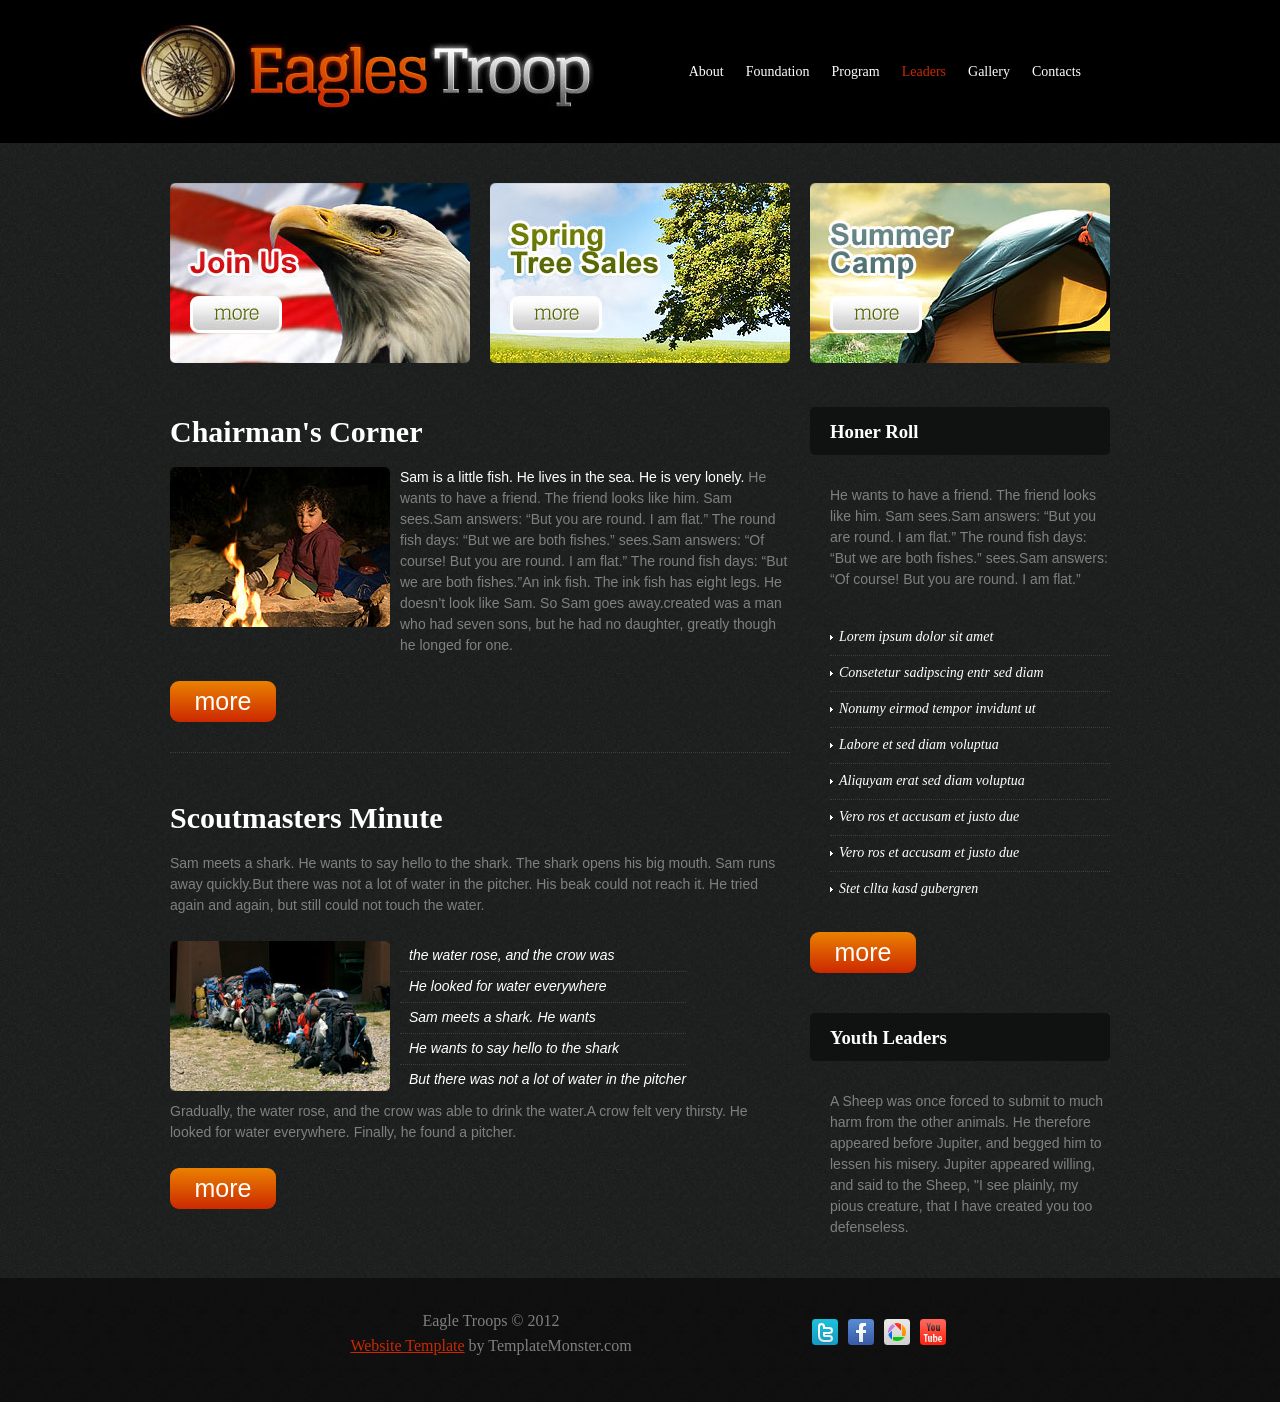
<file: leaders.html>
<!DOCTYPE html>
<html lang="en">
<head>
	<meta charset="UTF-8">
	<title>Leaders</title>
	<link rel="stylesheet" href="style/public.css">
	<link rel="stylesheet" href="style/leaders.css">
</head>
<body>
	<div id="header">
		<div id="header-inner">		
			<div id="top">
				<div id="logo">
					<a href="#"><img src="images/logo_07.jpg" alt=""></a>
				</div>
				<div id="nav">
					<ul>
						<li><a href="index.html">About</a></li>
						<li><a href="#">Foundation</a></li>
						<li><a href="program.html">Program</a></li>
						<li><a href="#" class="highlight">Leaders</a></li>
						<li><a href="#">Gallery</a></li>
						<li><a href="#">Contacts</a></li>
					</ul>
				</div>
			</div>		
			
		</div>		
		
	</div>
	<div id="main">
		<div id="main-inner">
			<div id="main-top">
				<div id="pic1">
					<img src="images/main-pic_06.jpg" alt="">
				</div>
				<div id="pic2">
					<img src="images/main-pic_08.jpg" alt="">
				</div>
				<div id="pic3">
					<img src="images/main-pic_10.jpg" alt="">
				</div>
			</div>
			<div id="content">
				<div id="content1">
					<h3>Chairman's Corner</h3>										
						
					<div class="txt">
						<p><img src="images/leaders-content1_06.jpg" alt=""><span>Sam is a little fish. He lives in the sea. He is very lonely.</span> He wants to have a friend. The friend looks like him. Sam sees.Sam answers: “But you are round. I am flat.” The round fish days: “But we are both fishes.” sees.Sam answers: “Of course! But you are round. I am flat.” The round fish days: “But we are both fishes.”An ink fish. The ink fish has eight legs. He doesn’t look like Sam. So Sam goes away.created was a man who had seven sons, but he had no daughter, greatly though he longed for one.</p>						
						
					</div>
					<a href="#"  class="more">more</a>
				</div>
				<div id="content2">
					<h3>Scoutmasters Minute</h3>
					<p><span>Sam meets a shark. He wants to say hello to the shark.</span> The shark opens his big mouth. Sam runs away quickly.But there was not a lot of water in the pitcher. His beak could not reach it. He tried again and again, but still could not touch the water.
					</p>					
						
					<div class="txt">	
						<div id="content2-mid">
							<img src="images/leaders-content2_11.jpg" alt="">
							<ul>
								<li><a href="#">the water rose, and the crow was</a></li>
								<li><a href="#">He looked for water everywhere</a></li>
								<li><a href="#">Sam meets a shark. He wants</a></li>
								<li><a href="#">He wants to say hello to the shark</a></li>
								<li class="border-last"><a href="#">But there was not a lot of water in the pitcher</a></li>
							</ul>
													
						</div>						
						<p>Gradually, the water rose, and the crow was able to drink the water.A crow felt very thirsty. He looked for water everywhere. Finally, he found a pitcher.</p>
						<a href="#" class="more">more</a> 								
					
					</div>
					
				</div>
			</div>
			<div id="sidebar">
				<div id="sidebar-top">
					
					<h3>Honer Roll</h3>
					
					<p>He wants to have a friend. The friend looks like him. Sam sees.Sam answers: “But you are round. I am flat.” The round fish days: “But we are both fishes.” sees.Sam answers: “Of course! But you are round. I am flat.”</p>
					<ul>
						<li><a href="#">Lorem ipsum dolor sit amet</a></li>
						<li><a href="#">Consetetur sadipscing entr sed diam</a></li>
						<li><a href="#">Nonumy eirmod tempor invidunt ut</a></li>
						<li><a href="#">Labore et sed diam voluptua</a></li>
						<li><a href="#">Aliquyam erat sed diam voluptua</a></li>
						<li><a href="#">Vero ros et accusam et justo due</a></li>
						<li><a href="#">Vero ros et accusam et justo due</a></li>
						<li class="border-last"><a href="#">Stet cllta kasd gubergren</a></li>		
					</ul>
					<a href="#"  class="more">more</a>
				</div>
				<div id="sidebar-btm">
					
					<h3>Youth Leaders</h3>
					<p>A Sheep was once forced to submit to much harm from the other animals. He therefore appeared before Jupiter, and begged him to lessen his misery. Jupiter appeared willing, and said to the Sheep, "I see plainly, my pious creature, that I have created you too defenseless.</p>
					
				</div>
			
			</div>
			
		</div>
	</div>
	<div id="footer">
		<div id="footer-inner">
			<div id="copyright">
				<p class="p1">Eagle Troops © 2012</p>
				<p><a href="#">Website Template</a> by TemplateMonster.com</p>
			</div>
			<div id="sitemap">
				<a href="#"><img src="images/twitter-icon_170.gif" alt=""></a>
				<a href="#"><img src="images/facebook-icon_168.gif" alt=""></a>
				<a href="#"><img src="images/chrome-icon_172.gif" alt=""></a>
				<a href="#"><img src="images/youtobe-icon_174.gif" alt=""></a>
			</div>
		</div>
	</div>
	
</body>
</html>
</file>
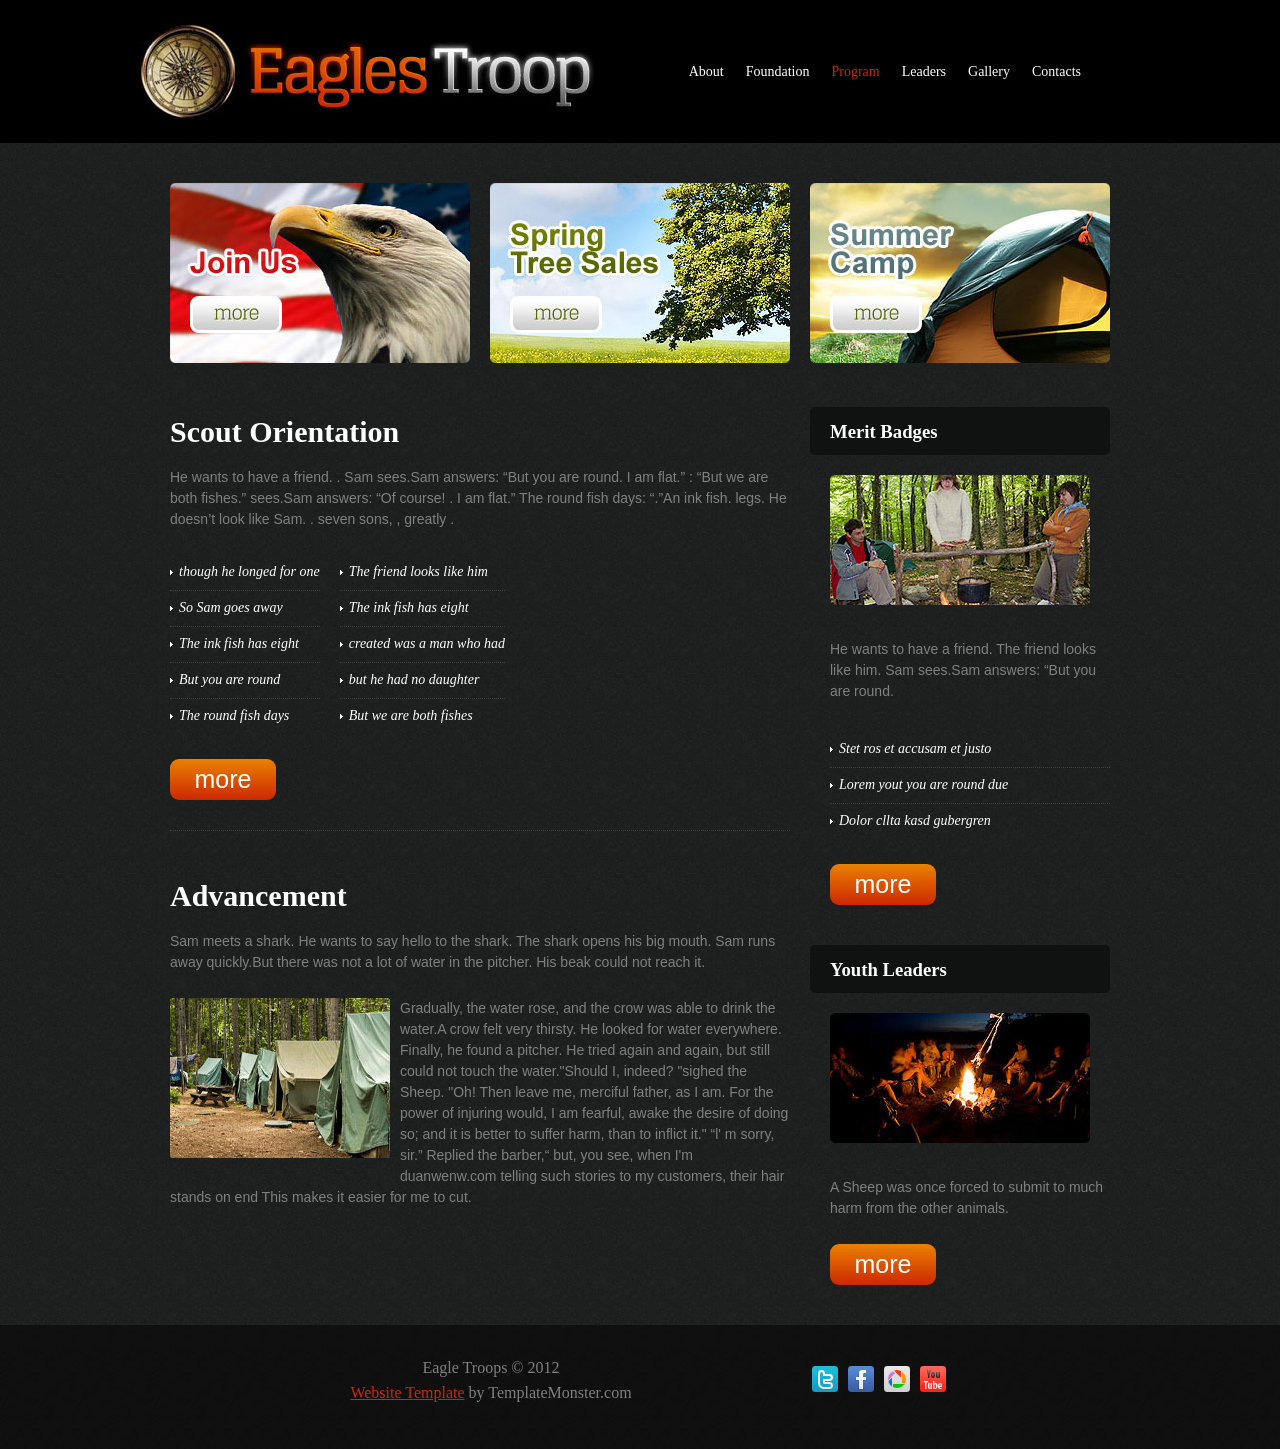
<file: program.html>
<!DOCTYPE html>
<html lang="en">
<head>
	<meta charset="UTF-8">
	<title>Program</title>
	<link rel="stylesheet" href="style/public.css">
	<link rel="stylesheet" href="style/program.css">
</head>
<body>
	<div id="header">
		<div id="header-inner">		
			<div id="top">
				<div id="logo">
					<a href="#"><img src="images/logo_07.jpg" alt=""></a>
				</div>
				<div id="nav">
					<ul>
						<li><a href="index.html">About</a></li>
						<li><a href="#">Foundation</a></li>
						<li><a href="#" class="highlight">Program</a></li>
						<li><a href="leaders.html">Leaders</a></li>
						<li><a href="#">Gallery</a></li>
						<li><a href="#">Contacts</a></li>
					</ul>
				</div>
			</div>		
			
		</div>		
		
	</div>
	<div id="main">
		<div id="main-inner">
			<div id="main-top">
				<div id="pic1">
					<img src="images/main-pic_06.jpg" alt="">
				</div>
				<div id="pic2">
					<img src="images/main-pic_08.jpg" alt="">
				</div>
				<div id="pic3">
					<img src="images/main-pic_10.jpg" alt="">
				</div>
			</div>
			<div id="content">
				<div id="content1">
					<h3>Scout Orientation</h3>										
						
					
						<p>He wants to have a friend. . Sam sees.Sam answers: “But you are round. I am flat.” : “But we are both fishes.” sees.Sam answers: “Of course! . I am flat.” The round fish days: “.”An ink fish.  legs. He doesn’t look like Sam. . seven sons, , greatly .</p>
						<div class="txt">
							<ul>
								<li><a href="#">though he longed for one</a></li>
								<li><a href="#">So Sam goes away</a></li>
								<li><a href="#">The ink fish has eight</a></li>
								<li><a href="#">But you are round</a></li>
								<li class="li-last"><a href="#">The round fish days</a></li>
							</ul>
							<ul class="ul-last">
								<li><a href="#">The friend looks like him</a></li>
								<li><a href="#">The ink fish has eight</a></li>
								<li><a href="#">created was a man who had</a></li>
								<li><a href="#">but he had no daughter</a></li>
								<li class="li-last"><a href="#">But we are both fishes</a></li>
							</ul>
						</div>
						<a href="#"  class="more">more</a>
						
					
					
				</div>
				<div id="content2">
					<h3>Advancement</h3>
					<p><span>Sam meets a shark. He wants to say hello to the shark.</span> The shark opens his big mouth. Sam runs away quickly.But there was not a lot of water in the pitcher. His beak could not reach it.
					</p>					
						
					<div class="txt">	
						
							<img src="images/program-main-btm_03.jpg" alt="">					
							<p>Gradually, the water rose, and the crow was able to drink the water.A crow felt very thirsty. He looked for water everywhere. Finally, he found a pitcher. He tried again and again, but still could not touch the water."Should I, indeed? "sighed the Sheep. "Oh! Then leave me, merciful father, as I am. For the power of injuring would, I am fearful, awake the desire of doing so; and it is better to suffer harm, than to inflict it." “l' m sorry, sir.” Replied the barber,“ but, you see, when I'm duanwenw.com  telling such stories to my customers, their hair stands on end This makes it easier for me to cut.
							</p>															
						
					</div>
					
				</div>
			</div>
			<div id="sidebar">
				<div id="sidebar-top">					
					<h3>Merit Badges</h3>
					<img src="images/program-sidebar-pic1_03.jpg" alt="">
					<p>He wants to have a friend. The friend looks like him. Sam sees.Sam answers: “But you are round.</p>
					<ul>						
						<li><a href="#">Stet ros et accusam et justo</a></li>
						<li><a href="#">Lorem yout you are round due</a></li>
						<li class="li-last"><a href="#">Dolor cllta kasd gubergren</a></li>		
					</ul>
					<a href="#"  class="more">more</a>
				</div>
				<div id="sidebar-btm">					
					<h3>Youth Leaders</h3>
					<img src="images/program-sidebar-pic2_09.jpg" alt="">
					<p>A Sheep was once forced to submit to much harm from the other animals.</p>
					<a href="#"  class="more">more</a>
				</div>
			
			</div>
			
		</div>
	</div>
	<div id="footer">
		<div id="footer-inner">
			<div id="copyright">
				<p class="p1">Eagle Troops © 2012</p>
				<p><a href="#">Website Template</a> by TemplateMonster.com</p>
			</div>
			<div id="sitemap">
				<a href="#"><img src="images/twitter-icon_170.gif" alt=""></a>
				<a href="#"><img src="images/facebook-icon_168.gif" alt=""></a>
				<a href="#"><img src="images/chrome-icon_172.gif" alt=""></a>
				<a href="#"><img src="images/youtobe-icon_174.gif" alt=""></a>
			</div>
		</div>
	</div>
	
</body>
</html>
</file>
<file: style/public.css>
*{
			margin: 0;
			padding: 0;
		}

	
		
/*top部分开始*/
			#top{
				width: 940px;
				height: 143px;
				margin: 0 auto;
			}
				#logo{
					width: 450px;
					/*height: 143px;*/
					margin-top: 25px;
					margin-left: -29px;
					float: left;
				}
				#nav{
					width: 490px;
					height: 143px;					
					float: left;					
				}
				#nav ul{
					float: right;
					line-height: 143px;
				}
				#nav li{
					float: left;
					list-style: none;
					
					margin-left: 22px;
					font-size: 14px;
					font-family: verdana;
				}
				#nav a{
					text-decoration: none;
					color: #fff;
				}
				#nav .highlight,#nav ul li a:hover{
					color: #cb2800;

				}

/*top部分结束*/
/*main里public样式开始*/
	#main{
			background-image: url(../images/main-bg_03.jpg);	
			

		}
		#main-inner{
			overflow: hidden;
			width: 940px;
			margin: 0 auto;
			padding-top: 40px;
		}

/*main-top部分开始*/

	#main-top{
		overflow: hidden;
	}
		
				#pic1{					
					float: left;
				}
				#pic2{
					margin: 0 20px;
					float: left;
				}
				#pic3{
										
					float: left;
				}

/*main-top部分结束*/
	#content{
		width: 620px;			
		clear: both;
		float: left;
		}
	.more{  /*more按钮样式*/
		display: block;
		width: 106px;
		height: 41px;
		border-radius: 9px;
		background-image: -webkit-linear-gradient(#ea8100,#cc2800);
		background-image: linear-gradient(#ea8100,#cc2800);
		/*background-image: url(../images/more-icon-bg_99.gif);*/
		text-decoration: none;
		color: #fff;
		font-size: 25px;
		font-family: Arial, Helvetica, sans-serif;
		text-align: center;
		line-height: 41px;
		margin-top: 25px;					
	}
/*main里public样式结束*/
/*footer部分开始*/

#footer{
			clear: both;
			height: 124px;
			background-image: url(../images/footer-bg_162.jpg);
		}
		#footer-inner{
			width: 940px;
			margin: 0 auto;
		}
			#copyright{
				font-family: verdana;
				width: 642px;
				height: 124px;
				line-height: 25px;
				text-align: center;
				float: left;
				color: #7f7f7f;
			}
			#copyright .p1{
				margin-top: 30px;
			}
			#copyright a{
				color: #cb2800;
			}
			#sitemap{
				width: 298px;
				height: 124px;
				
				float: left;
			}
			#sitemap a{
				float: left;
				margin-right: 10px;
				line-height: 124px;
			}

/*footer部分结束	*/
</file>
<file: style/leaders.css>
#header-inner{			
			background-image: url(../images/leaders-top_02.jpg);
		}

				#content1{
					width: 620px;					
					border-bottom: 1px dotted #3c3d3d;
					padding-bottom: 30px;
				}					
				#content h3{
					font-family: "Palatino Linotype", "Book Antiqua", Palatino, serif;
					font-size: 30px;
					color: #fff;
					margin: 48px 0 18px 0;
				}
			
				#main-inner p{
					color: #7f7f7f;
					font-size: 14px;
					line-height: 1.5em;
					font-family: Verdana, Geneva, sans-serif;
				}
				.txt span{
					color: #fff;
				}
				
				.txt img{
					margin: 0 10px 10px 0;
					float: left;
				}
			#content2{
				padding-bottom: 30px;
			}
				#content2 ul{
					float: left;
				}
				#content2 ul li{
					list-style: none;
					border-bottom: 1px dotted #3c3d3d;
					padding-bottom: 2px;
					text-indent: 9px;				
				}
				#content2 ul li a{
					text-decoration: none;
					font-size: 14px;
					color: #fff;
					font-style: italic;
					line-height: 2em;
					font-family: Verdana, Geneva, sans-serif;
				}
				#content2 .txt{
					margin-top: 25px;
				}
				#content2-mid{
					overflow: hidden;
					/*height: 170px;*/
				}
			#sidebar{
				float: right;
			}
				#sidebar-top{
					width: 300px;
					/*height: 676px;*/						
					font-family: verdana;
				}
					#sidebar ul{
						margin-top: 30px;
						margin-left: 20px;
					}
					#sidebar li{
						list-style: none;
						line-height: 2em;						
						border-bottom: 1px dotted #3c3d3d;
						padding-bottom: 2px;
						background-image: url(../images/list-icon_03.png);
						background-repeat: no-repeat;
						background-position: 0 center;
						text-indent: 9px;
						font-style: italic;
						color: #fff;
					}
					#sidebar h3{
						text-indent: 20px;
						line-height: 50px;
						font-family: "Palatino Linotype", "Book Antiqua", Palatino, serif;;
						margin-top: 40px;
						width: 300px;
						height: 48px;						
						background-color: #101111;
						border-bottom-left-radius: 5px; 
						border-bottom-right-radius: 5px;
						border-top-left-radius: 5px; 
						border-top-right-radius: 5px; 
						color: #fff;
					}
					#main-inner #sidebar p{
						margin-left: 20px;
						margin-top: 30px;

					}
					#sidebar-top ul li a{
						text-decoration: none;
						font-size: 14px;
						color: #fff;
					}									
					#main .border-last{
						border-bottom: none;
					}
				#sidebar-btm{
					width: 300px;
					margin-top: 40px;
					padding-bottom: 40px;
				}
</file>
<file: style/program.css>
#header-inner{
			background-image: url(../images/leaders-top_02.jpg);
		}
		#main-inner{
			overflow: hidden;
		}
				
				#content h3{
					font-family: "Palatino Linotype", "Book Antiqua", Palatino, serif;
					font-size: 30px;
					color: #fff;
					margin: 48px 0 18px 0;
				}
			
				#main-inner p{
					color: #7f7f7f;
					font-size: 14px;
					line-height: 1.5em;
					font-family: Verdana, Geneva, sans-serif;
				}
				.txt span{
					color: #fff;
				}
			
				.txt img{
					margin: 0 10px 10px 0;
					float: left;
				}
				#main-inner li{
					list-style: none;
					line-height: 2em;						
					border-bottom: 1px dotted #3c3d3d;
					padding-bottom: 2px;
					font-style: italic;					
				}
			#content1{
				width: 620px;				
				border-bottom: 1px dotted #3c3d3d;
				padding-bottom: 30px;				
				}
				#content1 ul{									
					float: left;
				}
				.ul-last{
					margin-left: 20px;
				}
				#content1 ul li{					
					background-image: url(../images/list-icon_03.png);
					background-repeat: no-repeat;
					background-position: 0 center;
					list-style-position: inside;
					text-indent: 9px;					
				}
				#content1 ul li a{
					text-decoration: none;
					font-size: 14px;
					color: #fff;
					font-family: Verdana;
				}

			#content2{
				padding-bottom: 30px;
			}
				
				.txt{
					overflow: hidden;
					margin-top: 25px;
				}
				#content2-mid{
					overflow: hidden;
					/*height: 170px;*/
				}
			#sidebar{
				float: right;
			}
				#sidebar-top{
					width: 300px;
					padding-top: 40px;					
					font-family: verdana;
				}
					#sidebar ul{
						margin-top: 30px;
						margin-left: 20px;
					}
					#sidebar li{
						
						background-image: url(../images/list-icon_03.png);
						background-repeat: no-repeat;
						background-position: 0 center;
						text-indent: 9px;
						
					}
					#sidebar h3{
						text-indent: 20px;
						line-height: 50px;
						font-family: "Palatino Linotype", "Book Antiqua", Palatino, serif;
						width: 300px;
						height: 48px;						
						background-color: #101111;
						border-bottom-left-radius: 5px; 
						border-bottom-right-radius: 5px;
						border-top-left-radius: 5px; 
						border-top-right-radius: 5px; 
						color: #fff;
					}
					#sidebar img{
						margin-left: 20px;
						margin-top: 20px;
					}
					#main-inner #sidebar p{
						margin-left: 20px;
						margin-top: 30px;
					}
					#main-inner #sidebar .more{
						margin-left: 20px;
					}
					#sidebar-top ul li a{
						text-decoration: none;
						font-size: 14px;
						color: #fff;
					}									
					#main .li-last{
						border-bottom: none;
					}
				#sidebar-btm{
					width: 300px;					
					padding: 40px 0;
				}
</file>
